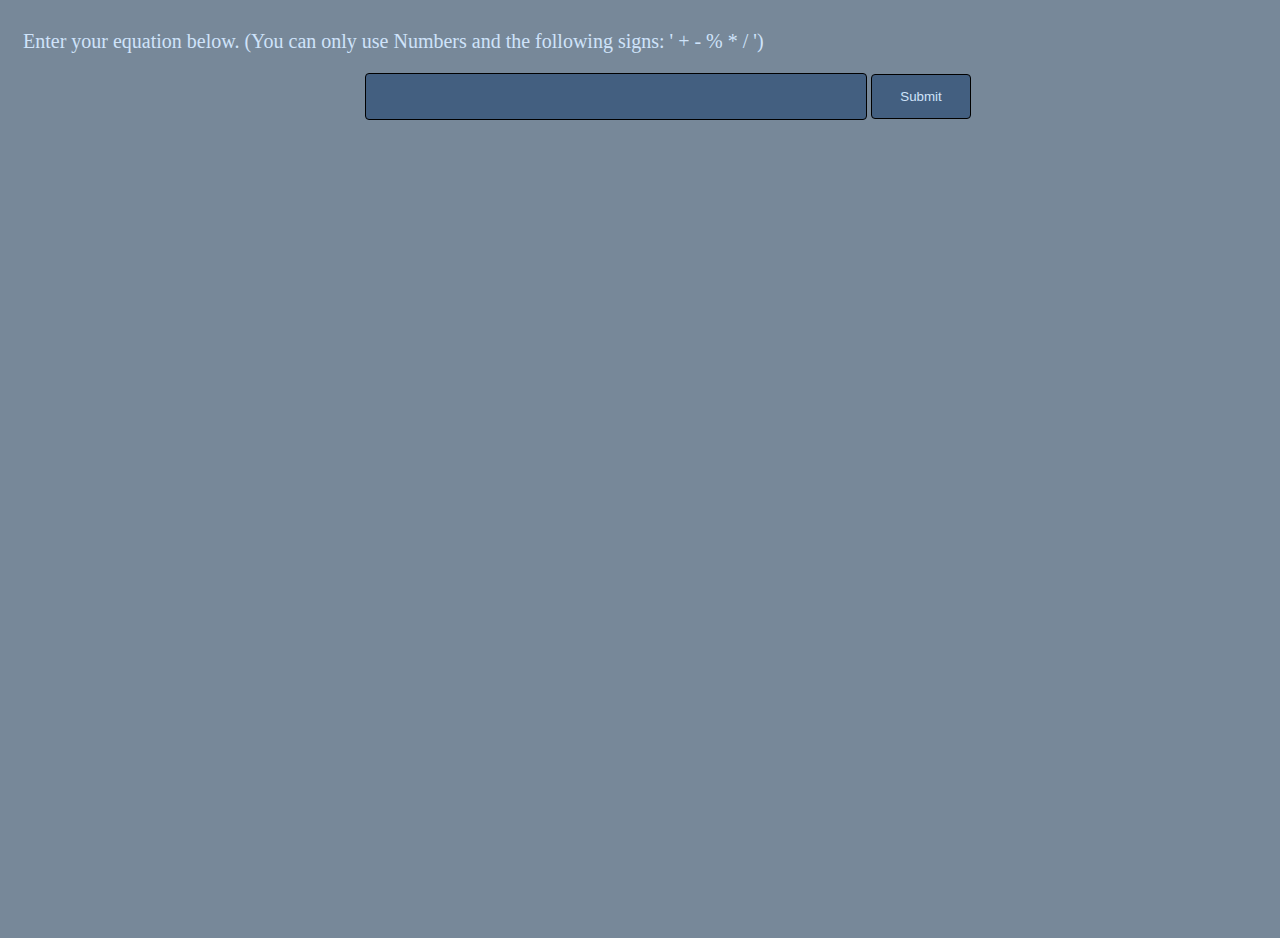
<file: Fahim.Agahi-Calculator/index.html>
<!DOCTYPE html>
<html lang="en">
  <head>
    <meta charset="UTF-8" />
    <meta http-equiv="X-UA-Compatible" content="IE=edge" />
    <meta name="viewport" content="width=device-width, initial-scale=1.0" />
    <title>Calculator</title>
  </head>
  <body style="width: 100vw; height: 100vh; overflow: hidden; margin-top: 30px; background-color: lightslategray; color: #cfe3fa">
    <header>
        <span style="width: 100%; font-size: 20px; padding: 10px; margin: 5px;">
            Enter your equation below. (You can only use Numbers and the following signs: ' + - % * /  ')
        </span>
    </header>
    <main style="width: 100%; margin: 20px;">
      <div style="width: 100%;height: 100%;display: flex ;justify-content: center; text-align: center; justify-items: center;">
        <form action="main.php">
          <input style="padding : 0px; width: 500px; height: 45px; border: 1px solid black; background-color: #435f80; color: #cfe3fa;border-radius: 4px" type="text" name="field" />
          <input type="submit" style="width: 100px; height: 45px;background-color: #435f80; color: #cfe3fa;border-radius: 4px; border: 1px solid black"></input>
        </form>
      </div>
    </main>
  </body>
</html>
</file>
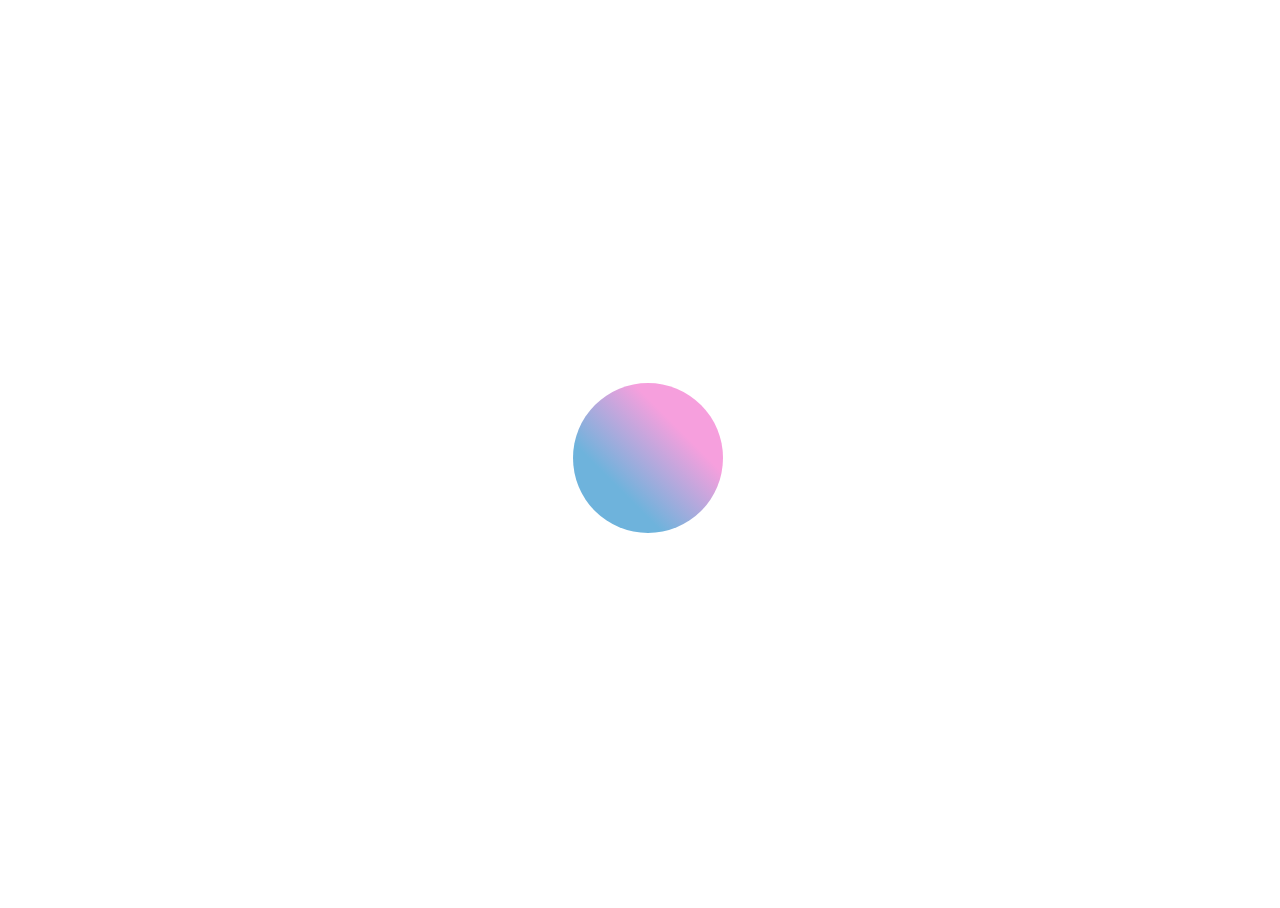
<file: Q2.html>
<!DOCTYPE html>
<html lang="en">
<head>
    <meta charset="UTF-8">
    <meta http-equiv="X-UA-Compatible" content="IE=edge">
    <meta name="viewport" content="width=device-width, initial-scale=1.0">
    <title>Rotating Circle</title>
    <style>
    .body{
        height: 100%;
        width: 100%;
        position: absolute;
    }    
    .circle {
        height: 150px;
        width: 150px;
        background-color: #555;
        border-radius: 50%;
        position: relative;
        top: 50%;
        left: 50%;
        margin-top: -75px;
        margin-left: -75px;
        background: linear-gradient(45deg, #6eb3dc 30%, #f69fdd 70%);
        animation-name: rotate;
        animation-duration: 3s;
        animation-iteration-count: infinite;
        animation-timing-function: linear;
      }
      @keyframes rotate{
         from{ transform: rotate(-360deg); }
         to{ transform: rotate(360deg); }
      }
    </style>
</head>
<body class="body">
    <div class="circle"></div>
</body>
</html>
</file>
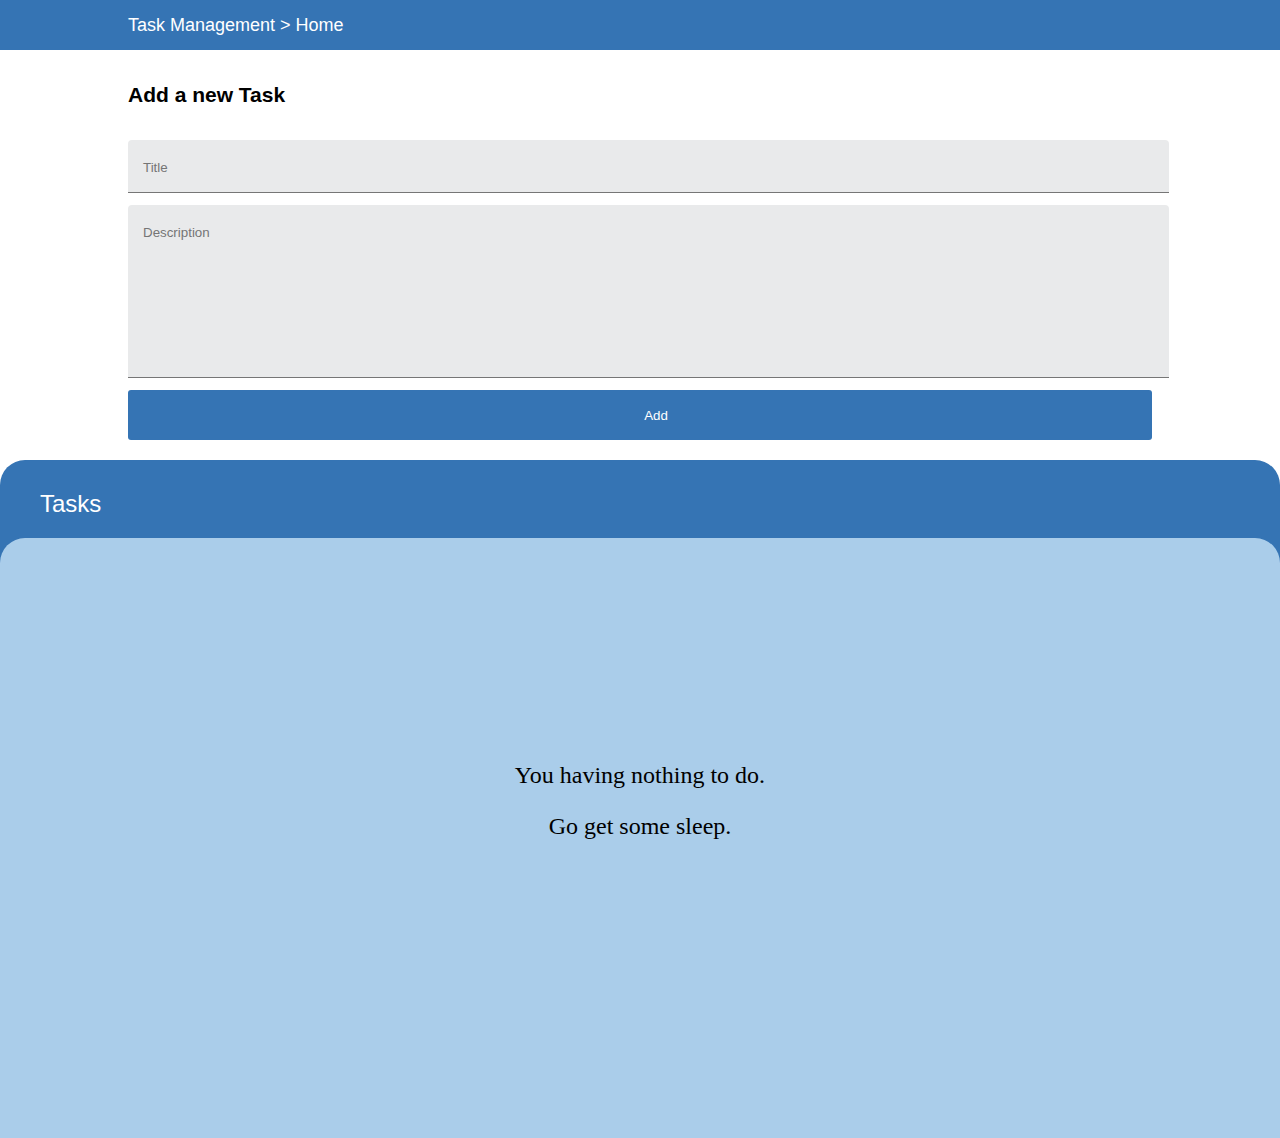
<file: Q3.html>
<!DOCTYPE html>
<html lang="en">
<head>
    <meta charset="UTF-8">
    <meta http-equiv="X-UA-Compatible" content="IE=edge">
    <meta name="viewport" content="width=device-width, initial-scale=1.0">
    <title>Task Management</title>
    <style>
        .body{
            height: 100%;
            width: 100%;
            margin: 0px;
        }
        .H1{
            background-color: #3574b4;
            width: 100%;
            height: 50px;
            color: white;
            display: flex;
            align-items: center;
            position: sticky;
            font-family: 'Franklin Gothic Medium', 'Arial Narrow', Arial, sans-serif;
            font-weight: 100;
            font-size: large;
            margin-top: 0px;
        }
        .text-align{
            margin-left: 10%;
        }
        .div{
            display: flex;
            flex-direction: column;
            row-gap: 12px;
            margin-left: 10%;
            margin-right: 10%;
        }
        .p1{
            font-weight: 600;
            font-size: 21px;
            font-family: 'Franklin Gothic Medium', 'Arial Narrow', Arial, sans-serif;
        }
        .textarea{
            width: 40%;
            resize: none;
            background-color: #e9eaeb;
            color: #a2a1a1;
            font-weight: 300;
            font-family: 'Franklin Gothic Medium', 'Arial Narrow', Arial, sans-serif;
            padding-top: 20px;
            padding-left: 15px;
            width: 100%;
            border-top: 0px;
            border-right: 0px;
            border-left: 0px;
            border-top-right-radius: 4px ;
            border-top-left-radius: 4px ;
        }
        .addButton{
            width: 100%;
            height: 50px;
            background-color: #3574b4;
            color: white;
            border: none;
            border-radius: 3px;
            font-weight: lighter;
            padding: 0px;
        }
        .parent{
            height: 600px;
            width: 100%;
            top: 50%;
            margin-top: 20px;
            border-top-right-radius: 25px ;
            border-top-left-radius: 25px ;
            background-color: #3574b4;
        }
        .h2{
            color: white;
            font-family: 'Franklin Gothic Medium', 'Arial Narrow', Arial, sans-serif;
            font-weight: 100;
            padding-top: 30px;
            padding-left: 40px;
        }
        .child{
            background-color: #aacdea;
            height: 600px;
            width: 100%;
            top: 50%;
            border-top-right-radius: 25px ;
            border-top-left-radius: 25px ;
        }
        .text{
            padding-top: 200px;
        }
        .text2{
            display: flex;
            justify-content: center;
            font-size: 24px;
            overflow: auto;
         }
    </style>
</head>
<body class="body">
    <H1 class="H1">
        <div class="text-align">Task Management > Home</div>
    </H1>
    <div class="div">
        <p class="p1">Add a new Task</p>
        <textarea class="textarea" name="Title"  placeholder="Title"></textarea>
        <textarea class="textarea" name="Description" rows="10" placeholder="Description"></textarea>
        <button class="addButton"> 
            <i class="fa fa-plus" style="color: black; padding: 1rem"></i>
            Add</button>
    </div>
    <div class="parent">
        <H2 class="h2">Tasks</H2>
        <div class="child">
            <div class="text">
                <p class="text2">You having nothing to do.</p>
                <p class="text2">Go get some sleep.</p>
            </div>
            
        </div>
    </div>
   
</body>
</html>
</file>
